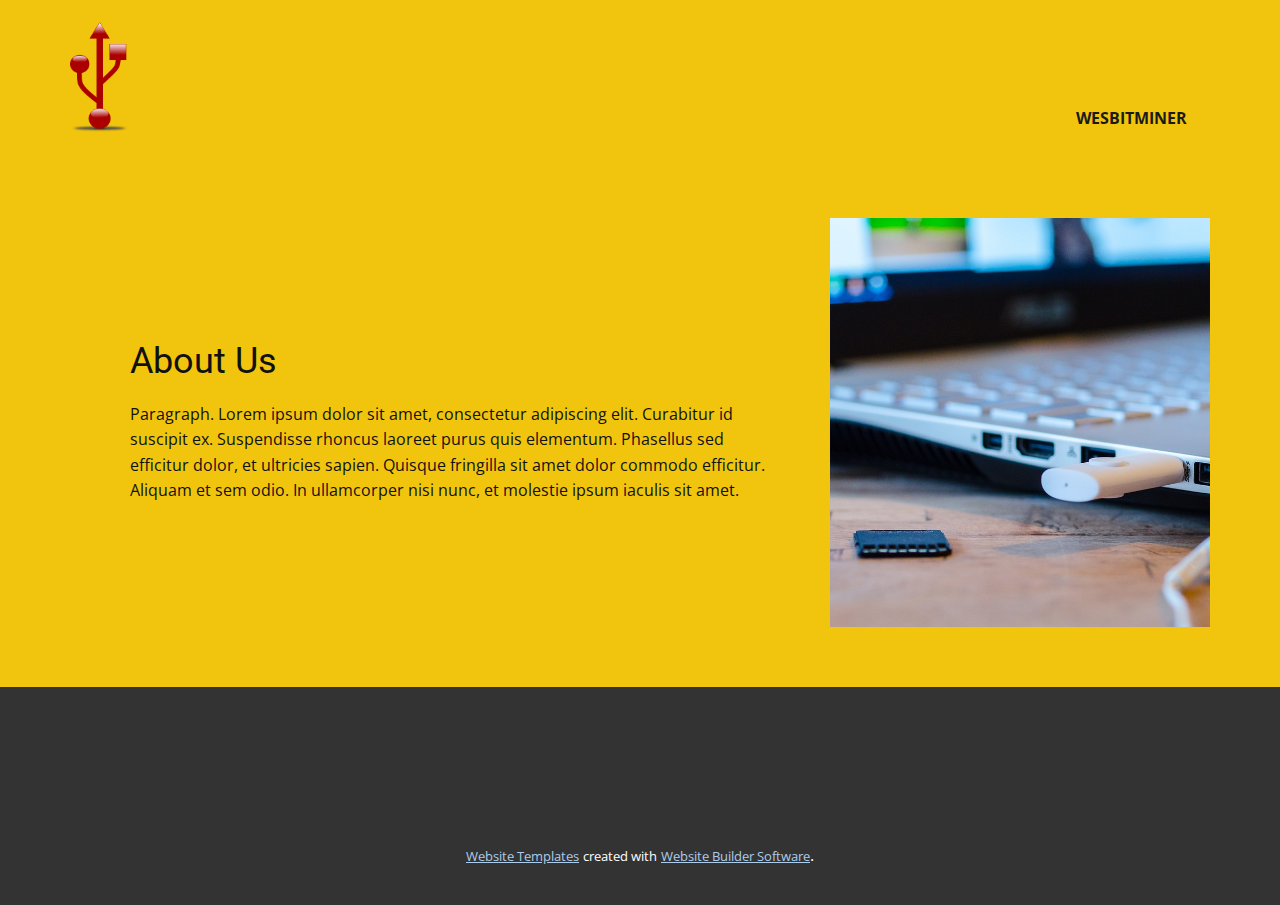
<file: About.html>
<!DOCTYPE html>
<html style="font-size: 16px;">
  <head>
    <meta name="viewport" content="width=device-width, initial-scale=1.0">
    <meta charset="utf-8">
    <meta name="keywords" content="About Us">
    <meta name="description" content="">
    <meta name="page_type" content="np-template-header-footer-from-plugin">
    <title>About</title>
    <link rel="stylesheet" href="nicepage.css" media="screen">
<link rel="stylesheet" href="About.css" media="screen">
    <script class="u-script" type="text/javascript" src="jquery.js" defer=""></script>
    <script class="u-script" type="text/javascript" src="nicepage.js" defer=""></script>
    <meta name="generator" content="Nicepage 4.8.2, nicepage.com">
    <link id="u-theme-google-font" rel="stylesheet" href="https://fonts.googleapis.com/css?family=Roboto:100,100i,300,300i,400,400i,500,500i,700,700i,900,900i|Open+Sans:300,300i,400,400i,500,500i,600,600i,700,700i,800,800i">
    
    
    <script type="application/ld+json">{
		"@context": "http://schema.org",
		"@type": "Organization",
		"name": "WesBitMiner",
		"logo": "images/267e0b75a35a087e120feda132e3d50a70ab2970f141858afe46860cc3844a02929e95b3cf92e2c7b692d1409f5ecff87c1f5d1b592c441c70b542_1280.png"
}</script>
    <meta name="theme-color" content="#478ac9">
    <meta property="og:title" content="About">
    <meta property="og:type" content="website">
  </head>
  <body class="u-body u-xl-mode"><header class="u-clearfix u-header u-palette-3-base u-header" id="sec-1b32"><div class="u-clearfix u-sheet u-sheet-1">
        <a href="https://nicepage.com" class="u-image u-logo u-image-1" data-image-width="685" data-image-height="1280">
          <img src="images/267e0b75a35a087e120feda132e3d50a70ab2970f141858afe46860cc3844a02929e95b3cf92e2c7b692d1409f5ecff87c1f5d1b592c441c70b542_1280.png" class="u-logo-image u-logo-image-1">
        </a>
        <nav class="u-menu u-menu-one-level u-offcanvas u-menu-1">
          <div class="menu-collapse" style="font-size: 1rem; letter-spacing: 0px; font-weight: 700;">
            <a class="u-button-style u-custom-active-border-color u-custom-active-color u-custom-border u-custom-border-color u-custom-borders u-custom-hover-border-color u-custom-hover-color u-custom-left-right-menu-spacing u-custom-padding-bottom u-custom-text-active-color u-custom-text-color u-custom-text-hover-color u-custom-top-bottom-menu-spacing u-nav-link u-text-active-palette-1-base u-text-hover-palette-2-base" href="#">
              <svg class="u-svg-link" viewBox="0 0 24 24"><use xmlns:xlink="http://www.w3.org/1999/xlink" xlink:href="#menu-hamburger"></use></svg>
              <svg class="u-svg-content" version="1.1" id="menu-hamburger" viewBox="0 0 16 16" x="0px" y="0px" xmlns:xlink="http://www.w3.org/1999/xlink" xmlns="http://www.w3.org/2000/svg"><g><rect y="1" width="16" height="2"></rect><rect y="7" width="16" height="2"></rect><rect y="13" width="16" height="2"></rect>
</g></svg>
            </a>
          </div>
          <div class="u-custom-menu u-nav-container">
            <ul class="u-nav u-spacing-20 u-unstyled u-nav-1"><li class="u-nav-item"><a class="u-border-active-palette-1-base u-border-hover-palette-1-light-1 u-button-style u-nav-link u-text-active-palette-1-base u-text-grey-90 u-text-hover-palette-2-base" href="blog/post.html" style="padding: 10px 23px 10px 24px;">WESBITMINER</a>
</li></ul>
          </div>
          <div class="u-custom-menu u-nav-container-collapse">
            <div class="u-black u-container-style u-inner-container-layout u-opacity u-opacity-95 u-sidenav">
              <div class="u-inner-container-layout u-sidenav-overflow">
                <div class="u-menu-close"></div>
                <ul class="u-align-center u-nav u-popupmenu-items u-unstyled u-nav-2"><li class="u-nav-item"><a class="u-button-style u-nav-link" href="blog/post.html">WESBITMINER</a>
</li></ul>
              </div>
            </div>
            <div class="u-black u-menu-overlay u-opacity u-opacity-70"></div>
          </div>
        </nav>
      </div></header>
    <section class="u-clearfix u-palette-3-base u-section-1" id="sec-32ab">
      <div class="u-clearfix u-sheet u-valign-middle u-sheet-1">
        <div class="u-clearfix u-expanded-width u-gutter-0 u-layout-spacing-vertical u-layout-wrap u-layout-wrap-1">
          <div class="u-layout">
            <div class="u-layout-row">
              <div class="u-align-left u-container-style u-layout-cell u-left-cell u-size-40 u-layout-cell-1">
                <div class="u-container-layout u-valign-middle u-container-layout-1">
                  <h2 class="u-text u-text-default u-text-1">About Us</h2>
                  <p class="u-text u-text-2">Paragraph. Lorem ipsum dolor sit amet, consectetur adipiscing elit. Curabitur id suscipit ex. Suspendisse rhoncus laoreet purus quis elementum. Phasellus sed efficitur dolor, et ultricies sapien. Quisque fringilla sit amet dolor commodo efficitur. Aliquam et sem odio. In ullamcorper nisi nunc, et molestie ipsum iaculis sit amet.</p>
                </div>
              </div>
              <div class="u-container-style u-image u-layout-cell u-right-cell u-size-20 u-image-1" src="" data-image-width="1280" data-image-height="783">
                <div class="u-container-layout u-container-layout-2"></div>
              </div>
            </div>
          </div>
        </div>
      </div>
    </section>
    
    
    <footer class="u-align-center u-clearfix u-footer u-grey-80 u-footer" id="sec-5015"><div class="u-align-left u-clearfix u-sheet u-sheet-1"></div></footer>
    <section class="u-backlink u-clearfix u-grey-80">
      <a class="u-link" href="https://nicepage.com/website-templates" target="_blank">
        <span>Website Templates</span>
      </a>
      <p class="u-text">
        <span>created with</span>
      </p>
      <a class="u-link" href="" target="_blank">
        <span>Website Builder Software</span>
      </a>. 
    </section>
  </body>
</html>
</file>
